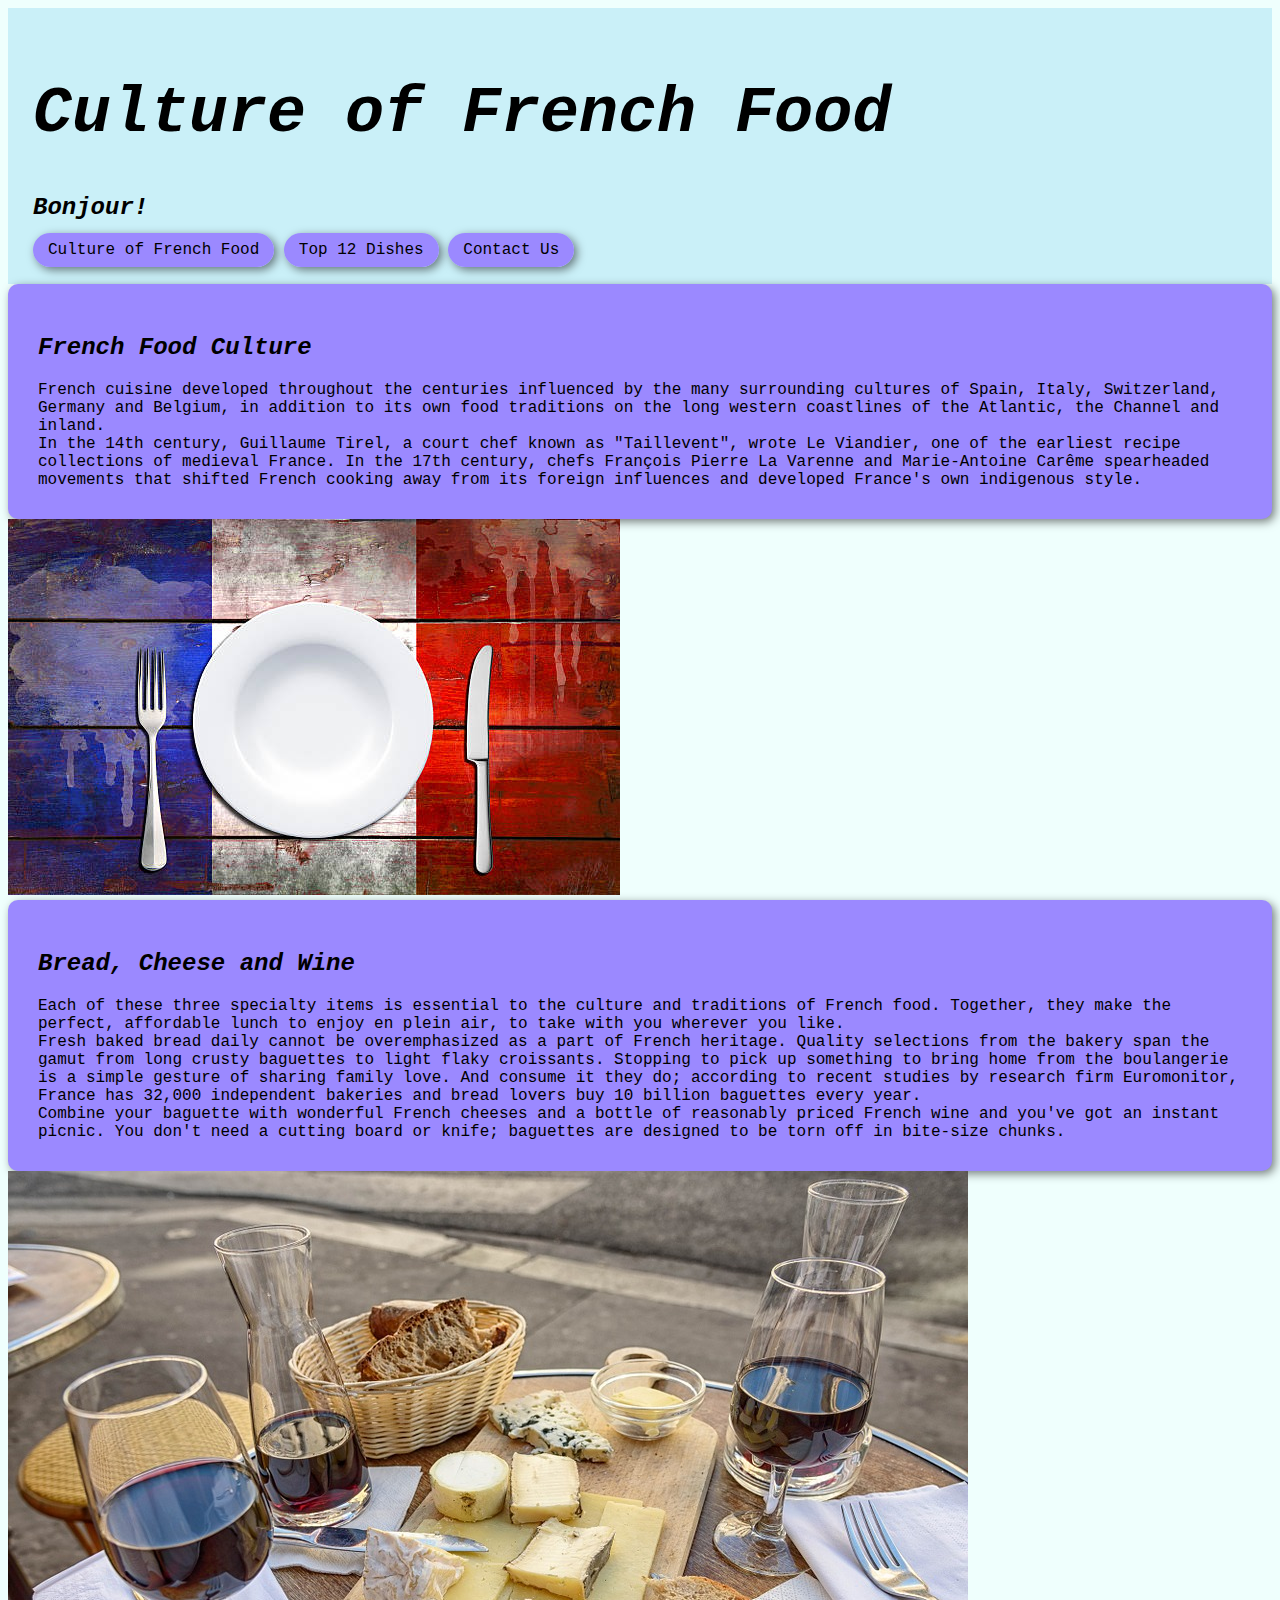
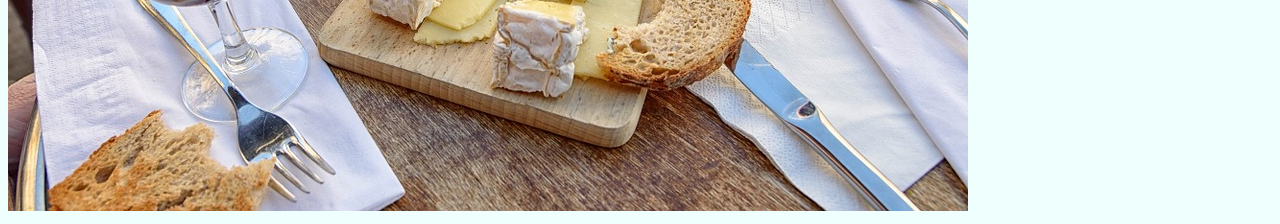
<file: index.html>
<!DOCTYPE html>
<html lang="en">
<head>
    <meta charset="UTF-8">
    <meta name="description" content="Learn more about French cuisine with us! We will show you some of the best French dishes and you can learn how to make them!">
    <meta http-equiv="X-UA-Compatible" content="IE=edge">
    <meta name="viewport" content="width=device-width, initial-scale=1.0">
    <title>French cuisine for the world to know</title>
    <link href="https://cdn.jsdelivr.net/npm/bootstrap@5.1.3/dist/css/bootstrap.min.css" rel="stylesheet" integrity="sha384-1BmE4kWBq78iYhFldvKuhfTAU6auU8tT94WrHftjDbrCEXSU1oBoqyl2QvZ6jIW3" crossorigin="anonymous">
    <link rel="stylesheet" href="/css/app.css">
    
</head>
<body>
    <header>
        <h1 class="text-center mt-5 mb-3">Culture of French Food</h1>
        <h2 class="text-center mb-4">Bonjour!</h2>
        <div class="d-sm-flex justify-content-evenly">
            <a href="/index.html" class="menu">Culture of French Food</a>
            <a href="/top.html" class="menu">Top 12 Dishes</a>
            <a href="/top.html#contact" class="menu">Contact Us</a>
        </div>
    </header>
    <main>
        <div class="container">
            <div class="row mt-5">
                <div class="col-sm-6 paragraphs">
                    <h2 class="text-center mb-3 mt-4">French Food Culture</h2>
                    French cuisine developed throughout the centuries influenced by the many surrounding cultures of Spain, Italy, Switzerland, Germany and Belgium, in addition to its own food traditions on the long western coastlines of the Atlantic, the Channel and inland.
                    <br />
                    In the 14th century, Guillaume Tirel, a court chef known as "Taillevent", wrote Le Viandier, one of the earliest recipe collections of medieval France. In the 17th century, chefs François Pierre La Varenne and Marie-Antoine Carême spearheaded movements that shifted French cooking away from its foreign influences and developed France's own indigenous style.
                </div>
                <div class="col-sm-6">
                    <img src="/images/french-cuisine.jpeg" alt="french cuisine" class="img-fluid img-thumbnail shadow rounded mx-auto d-block mt-3">
                </div>
            </div>
              
            <div class="row mt-5 mb-5">
                <div class="col-sm-6 paragraphs">
                    <h2 class="text-center mb-3 mt-4">Bread, Cheese and Wine</h2>
                    Each of these three specialty items is essential to the culture and traditions of French food. Together, they make the perfect, affordable lunch to enjoy en plein air, to take with you wherever you like.
                    <br />
                    Fresh baked bread daily cannot be overemphasized as a part of French heritage. Quality selections from the bakery span the gamut from long crusty baguettes to light flaky croissants. Stopping to pick up something to bring home from the boulangerie is a simple gesture of sharing family love. And consume it they do; according to recent studies by research firm Euromonitor, France has 32,000 independent bakeries and bread lovers buy 10 billion baguettes every year.
                    <br />
                    Combine your baguette with wonderful French cheeses and a bottle of reasonably priced French wine and you've got an instant picnic. You don't need a cutting board or knife; baguettes are designed to be torn off in bite-size chunks.
                </div>
                <div class="col-sm-6">
                    <img src="/images/bread-cheese-wine.jpeg" alt="Bread, cheeses and wine" class="img-fluid img-thumbnail shadow rounded mx-auto d-block mt-5">
                </div>
            </div>
        </div>
    </main>
</body>
</html>
</file>
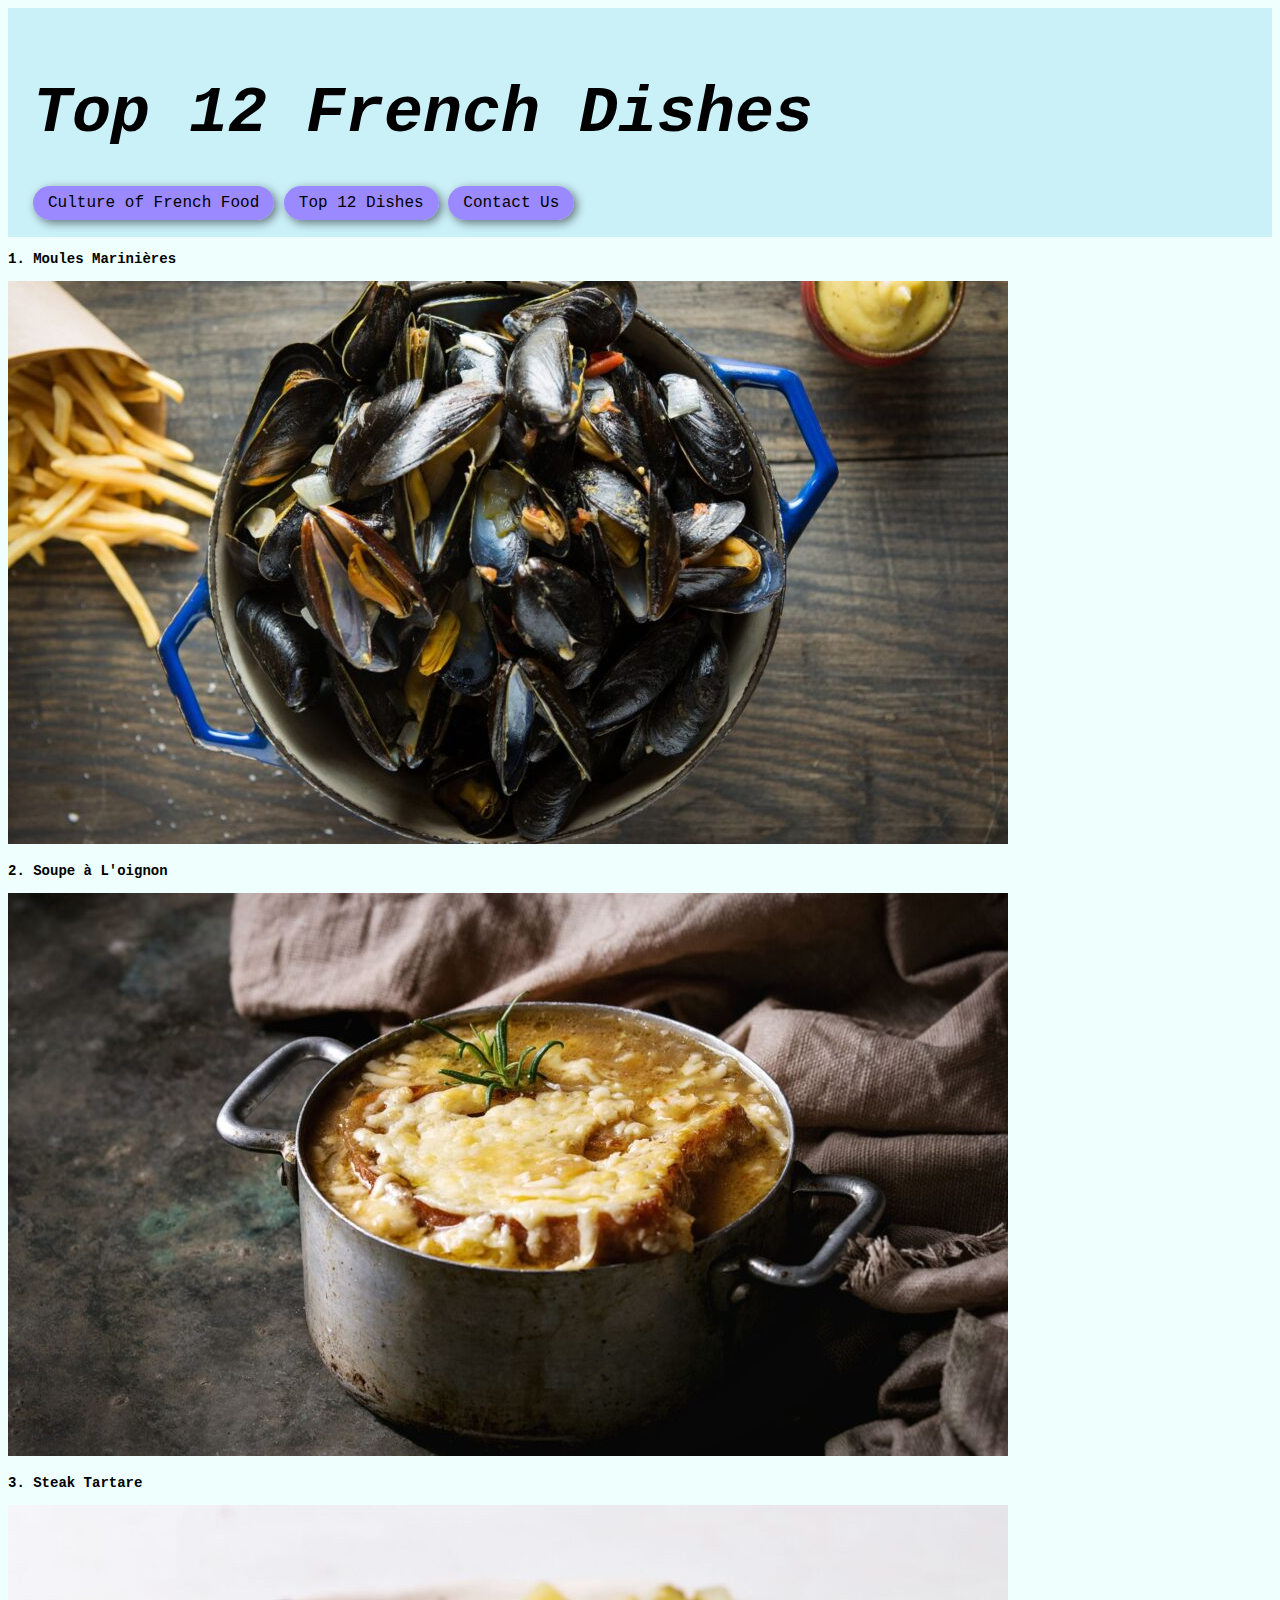
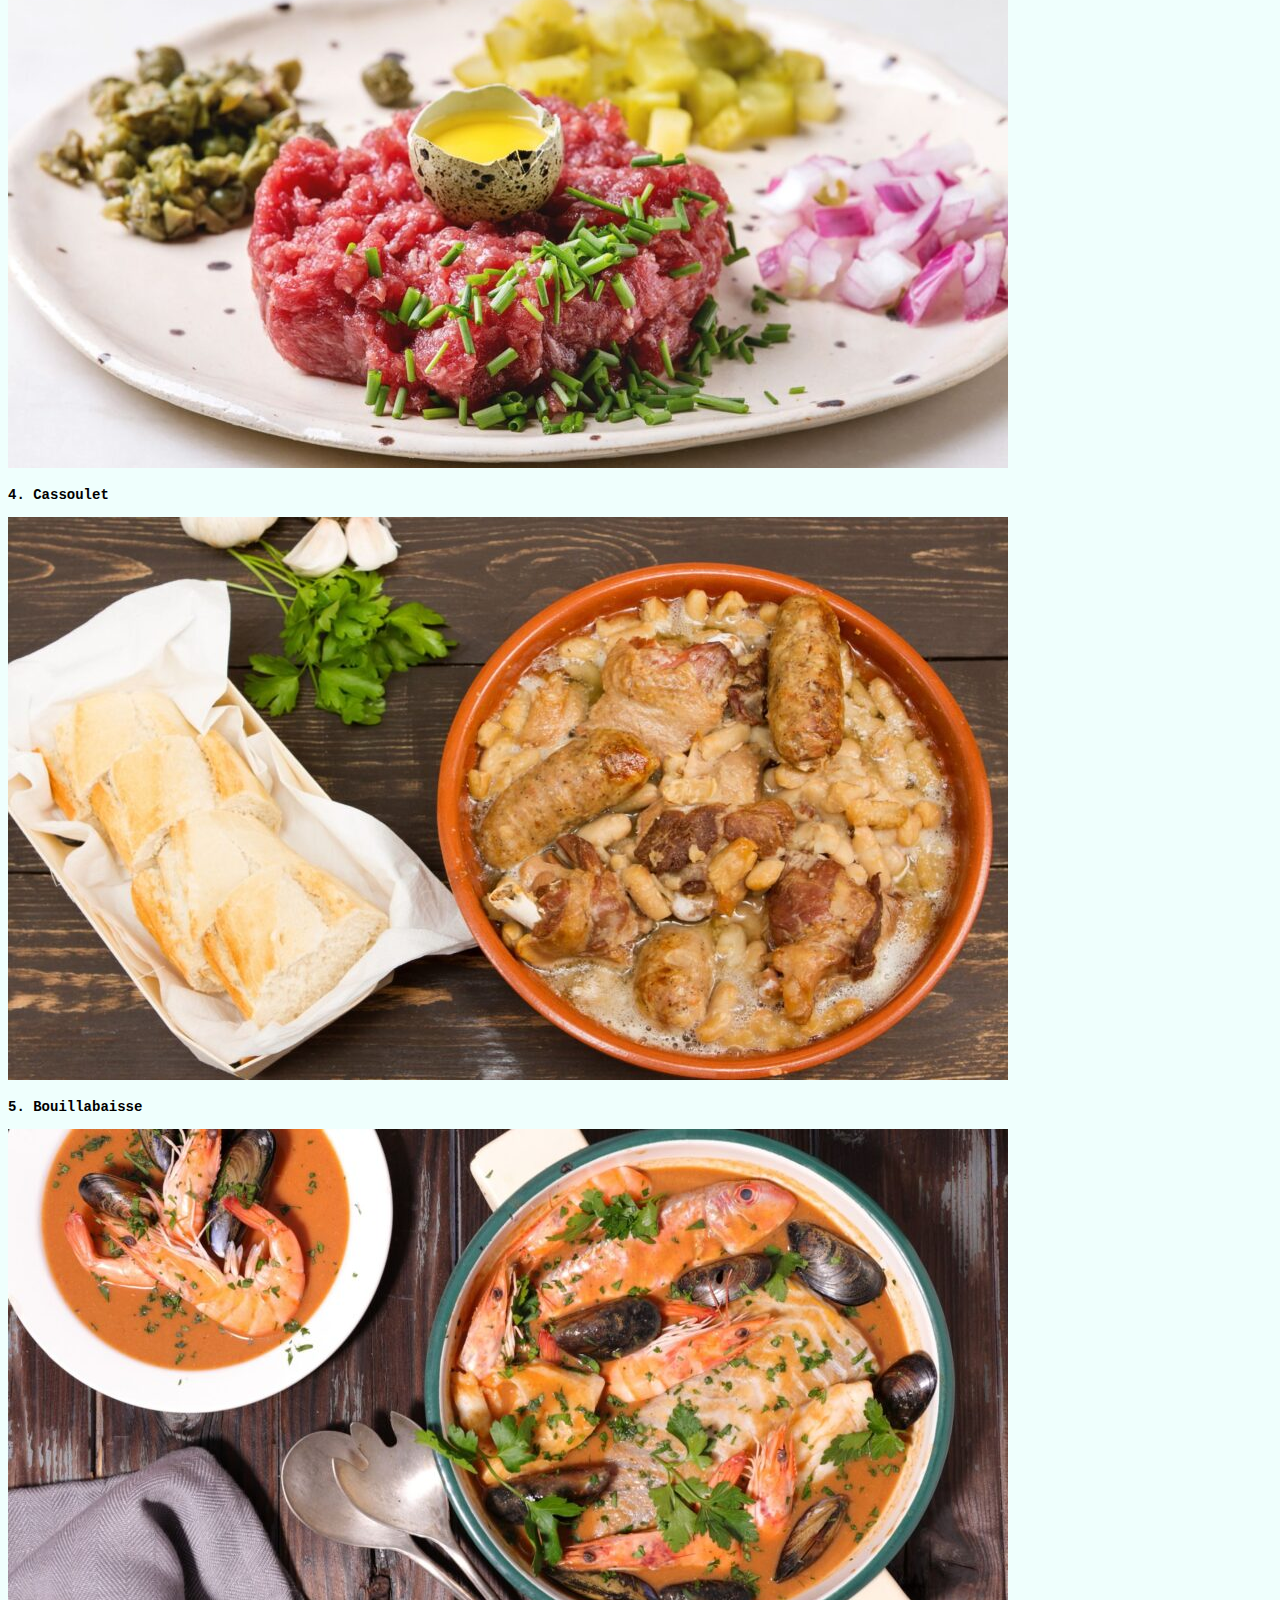
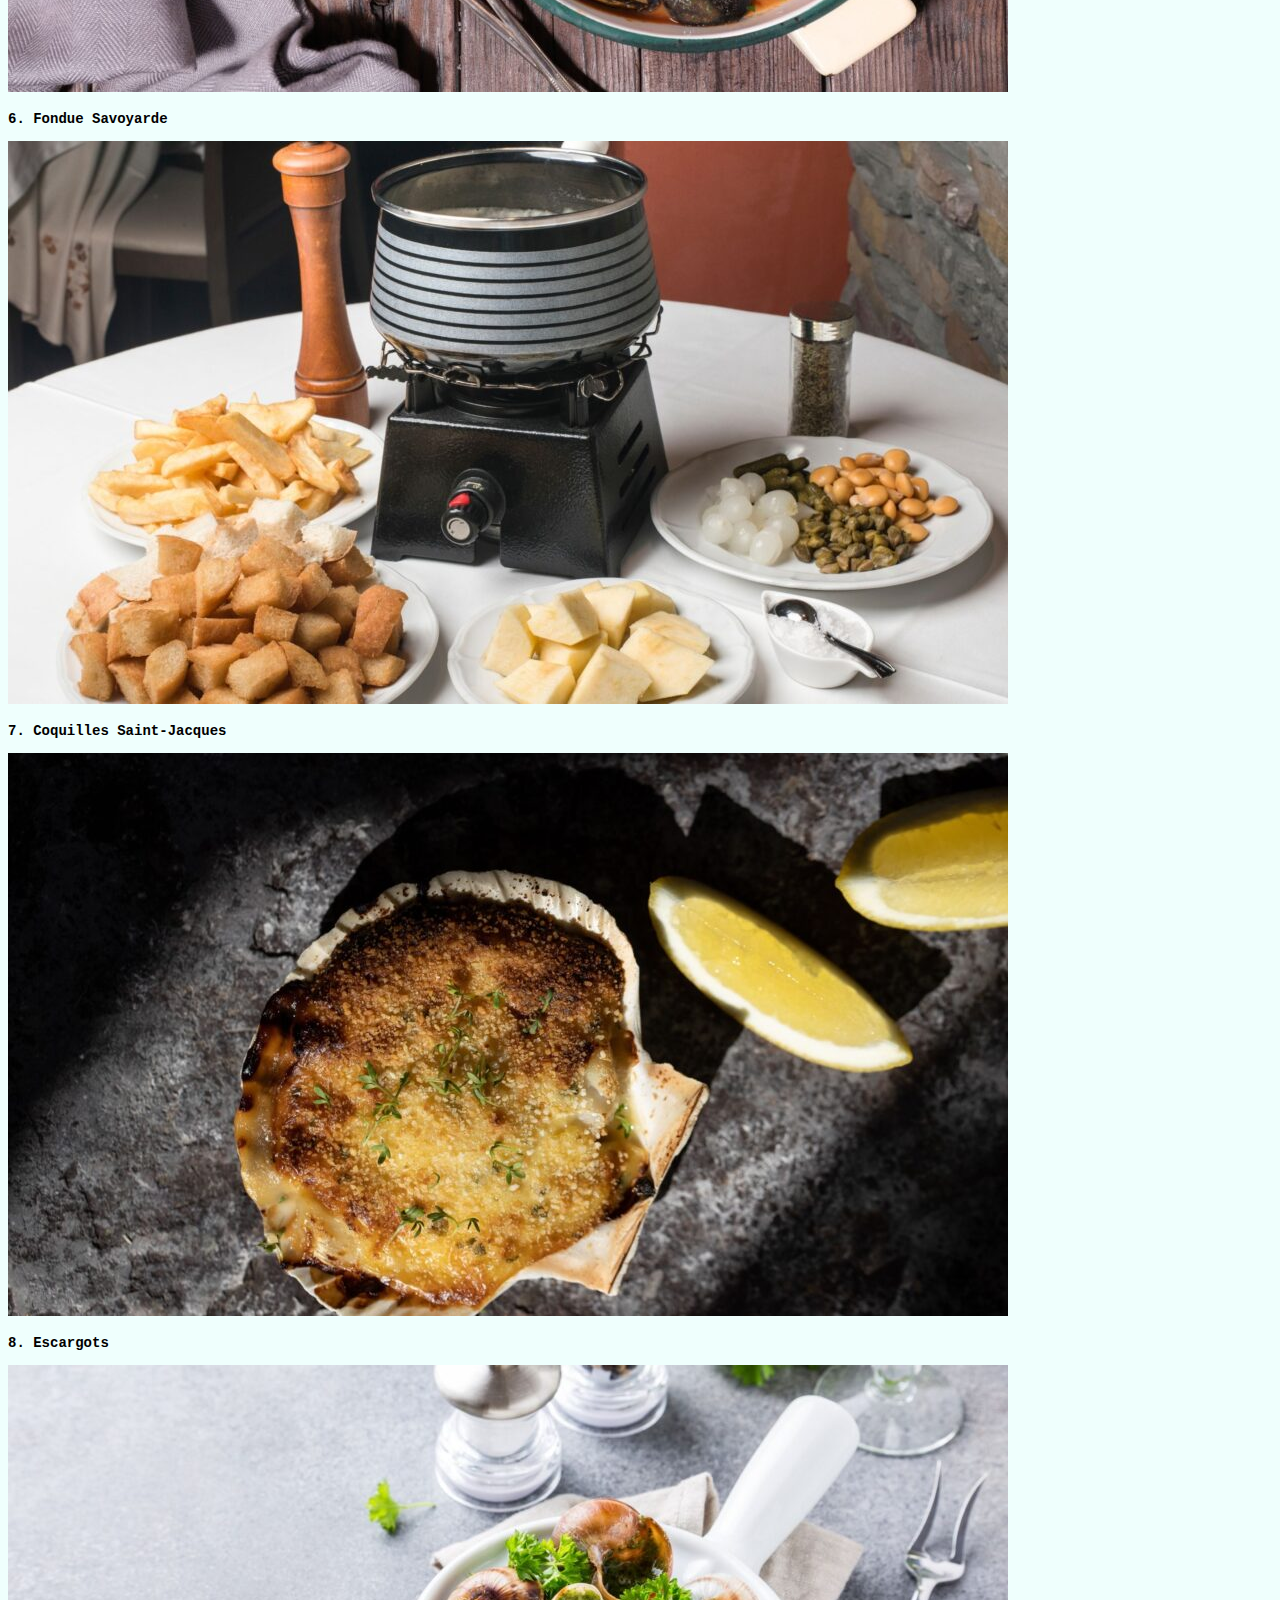
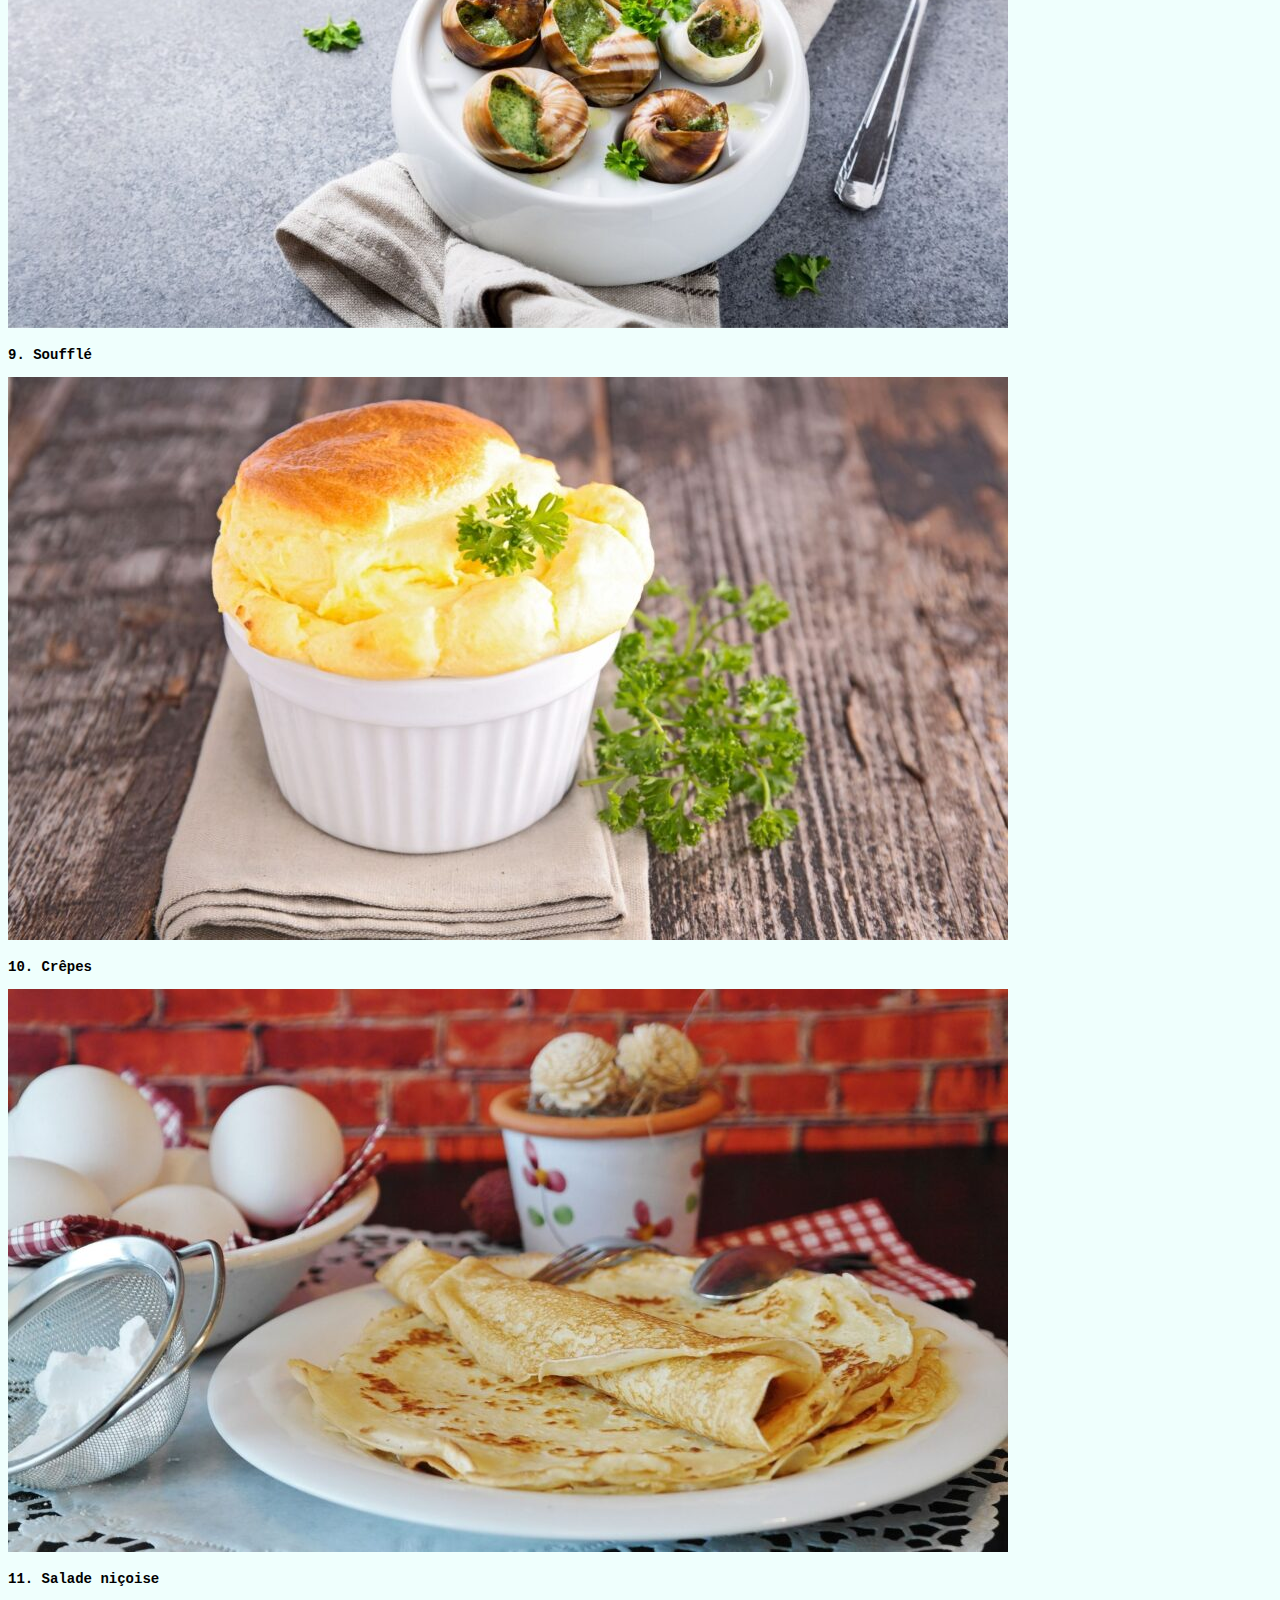
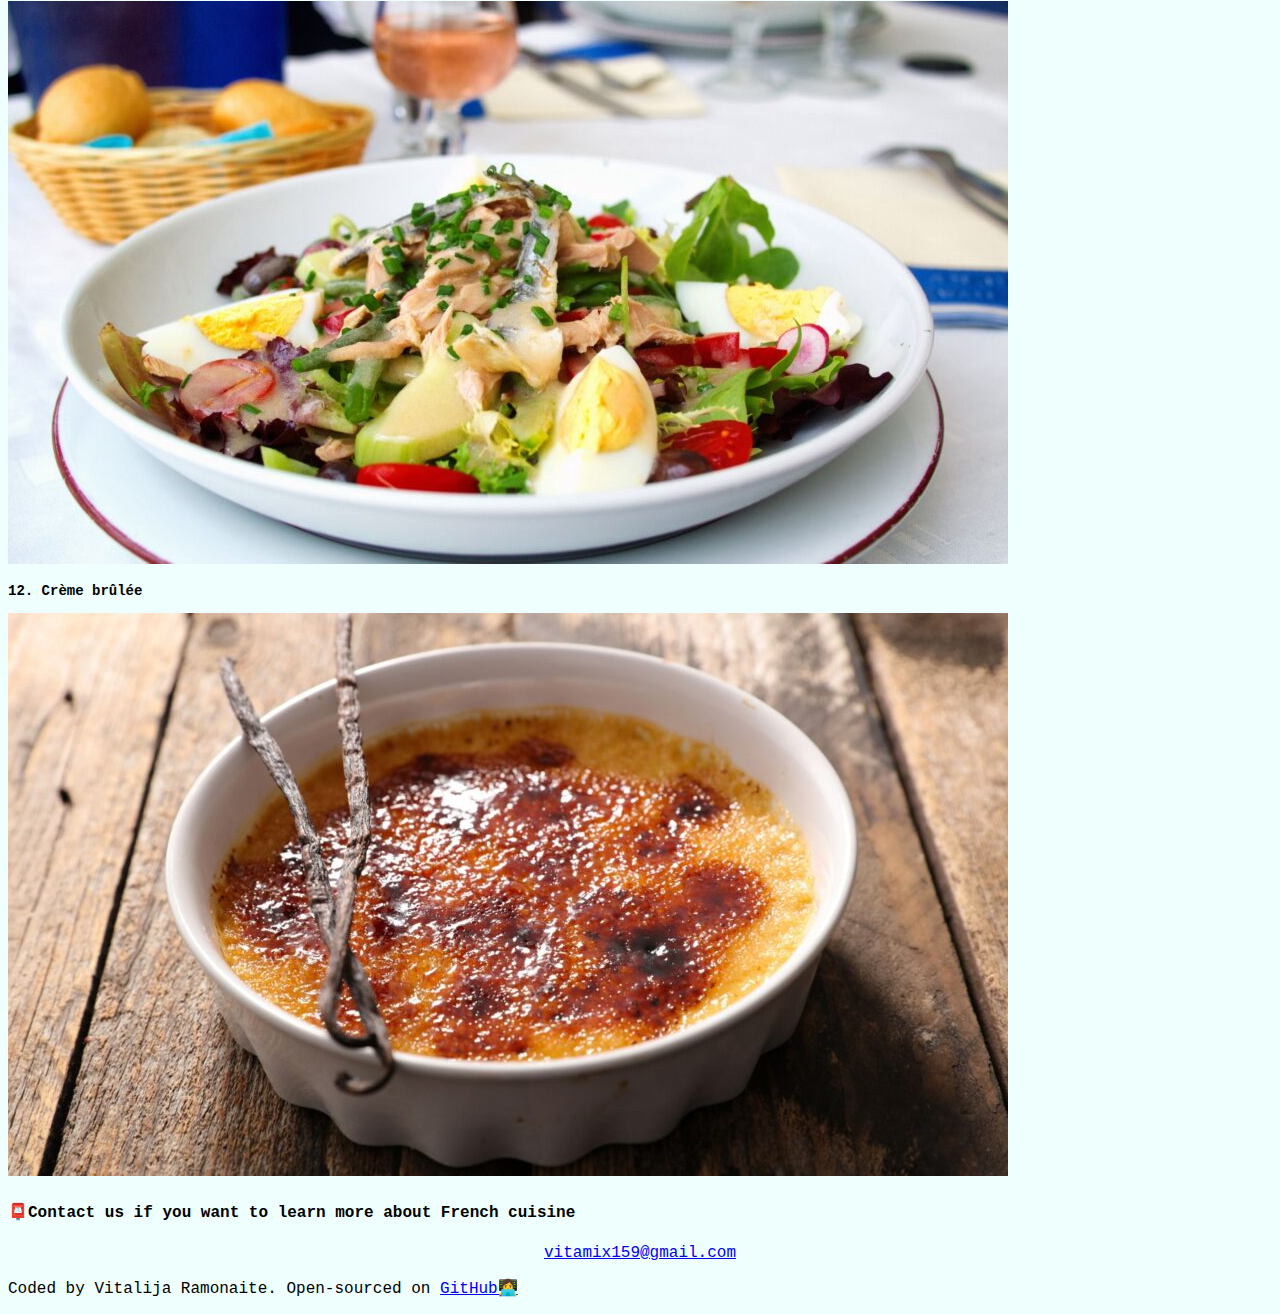
<file: top.html>
<!DOCTYPE html>
<html lang="en">
<head>
    <meta charset="UTF-8">
    <meta http-equiv="X-UA-Compatible" content="IE=edge">
    <meta name="viewport" content="width=device-width, initial-scale=1.0">
    <title>Top 10 Dishes</title>
    <link href="https://cdn.jsdelivr.net/npm/bootstrap@5.1.3/dist/css/bootstrap.min.css" rel="stylesheet" integrity="sha384-1BmE4kWBq78iYhFldvKuhfTAU6auU8tT94WrHftjDbrCEXSU1oBoqyl2QvZ6jIW3" crossorigin="anonymous">
    <link rel="stylesheet" href="/css/app.css">
</head>
<body>
    <header>
        <h1 class="text-center mt-5 mb-5">Top 12 French Dishes</h1>
        <div class="d-sm-flex justify-content-evenly">
            <a href="/index.html" class="menu">Culture of French Food</a>
            <a href="/top.html" class="menu">Top 12 Dishes</a>
            <a href="/top.html#contact" class="menu">Contact Us</a>
        </div>
    </header>
    <div class="container">
        <div class="row">
            <div class="col-sm-4 text-center mt-4">
                <h3>1. Moules Marinières</h3>
                <img src="/images/moules.jpeg" alt="moules" class="img-fluid">
            </div>
            <div class="col-sm-4 text-center mt-4">
                <h3>2. Soupe à L'oignon</h3>
                <img src="/images/onionsoup.jpeg" alt="Onion soup" class="img-fluid">
            </div>
            <div class="col-sm-4 text-center mt-4">
                <h3>3. Steak Tartare</h3>
                <img src="/images/steaktartare.jpeg" alt="Steak tartare" class="img-fluid">
            </div>
            <div class="col-sm-4 text-center mt-3">
                <h3>4. Cassoulet</h3>
                <img src="/images/cassoulet.jpeg" alt="Cassoulet" class="img-fluid">
            </div>
            <div class="col-sm-4 text-center mt-3">
                <h3>5. Bouillabaisse</h3>
                <img src="/images/bouillabaisse.pjeg.jpg" alt="Bouillabaisse" class="img-fluid">
            </div>
            <div class="col-sm-4 text-center mt-3">
                <h3>6. Fondue Savoyarde</h3>
                <img src="/images/fondue-savoyarde.jpeg" alt="Fondue Savoyarde" class="img-fluid">
            </div>
            <div class="col-sm-4 text-center mt-3">
                <h3>7. Coquilles Saint-Jacques</h3>
                <img src="/images/coquilles-saint-jacques.jpeg" alt="Coquilles Saint-Jacques" class="img-fluid">
            </div>
            <div class="col-sm-4 text-center mt-3">
                <h3>8. Escargots</h3>
                <img src="/images/escargots.jpeg" alt="Escargots" class="img-fluid">
            </div>
            <div class="col-sm-4 text-center mt-3">
                <h3>9. Soufflé</h3>
                <img src="/images/soufflé.jpeg" alt="Soufflé" class="img-fluid">
            </div>
            <div class="col-sm-4 text-center mt-3">
                <h3>10. Crêpes</h3>
                <img src="/images/crêpes.jpeg" alt="Crêpes" class="img-fluid">
            </div>
            <div class="col-sm-4 text-center mt-3"><h3>11. Salade niçoise</h3>
            <img src="/images/saladeniçoise.jpeg" alt="Salade niçoise" class="img-fluid">
            </div>
            <div class="col-sm-4 text-center mt-3">
                <h3>12. Crème brûlée</h3>
                <img src="/images/crèmebrûlée.jpeg" alt="Crème brûlée" class="img-fluid">
            </div>
        </div>
    </div>
    <div id="contact">
        <h4 class="text-center mt-5" id="contact">📮Contact us if you want to learn more about French cuisine</h4>
        <a href="mailto:vitamix159@gmail.com" class="contact mb-2">vitamix159@gmail.com</a>
    </div>
    <p class="text-center mb-5">Coded by Vitalija Ramonaite. Open-sourced on <a href="https://github.com/vitamix159/french-cuisine-shecodes" class="git">GitHub👩‍💻</a></p>
</body>
</html>
</file>
<file: css/app.css>
:root {
    --primary-color: rgb(155, 137, 255);
   
  }

  body {
      background: #EFFFFD;
      font-family:'Courier New', Courier, monospace
  }

  header {
      padding: 25px;
      background: #CAF0F8;
  }

  h1 {
    font-size: 65px;
    font-style: italic;
    font-weight: bold;
  }

    h2 {
        font-weight: bold;
        font-style: italic;
    }
    
    h3 {
        font-size: 14px;
    }

    .menu {
      text-decoration: none;
      color: #000;
      padding: 8px 15px;
      background: var(--primary-color);
      border-radius: 25px;
      box-shadow: 3px 3px 10px rgba(0,0,0, 0.5);
    
    }
    .paragraphs {
        box-shadow: 3px 3px 10px rgba(0,0,0, 0.5);
        border-radius: 10px;
        background-color: var(--primary-color);
        padding: 30px;
    }

    .contact {
        display: block;
        text-align: center;
    }

    .menu:hover {
        background: #00B4D8;
        padding: 12px 18px;
        transition: all 200ms ease-in-out;
    }
</file>
